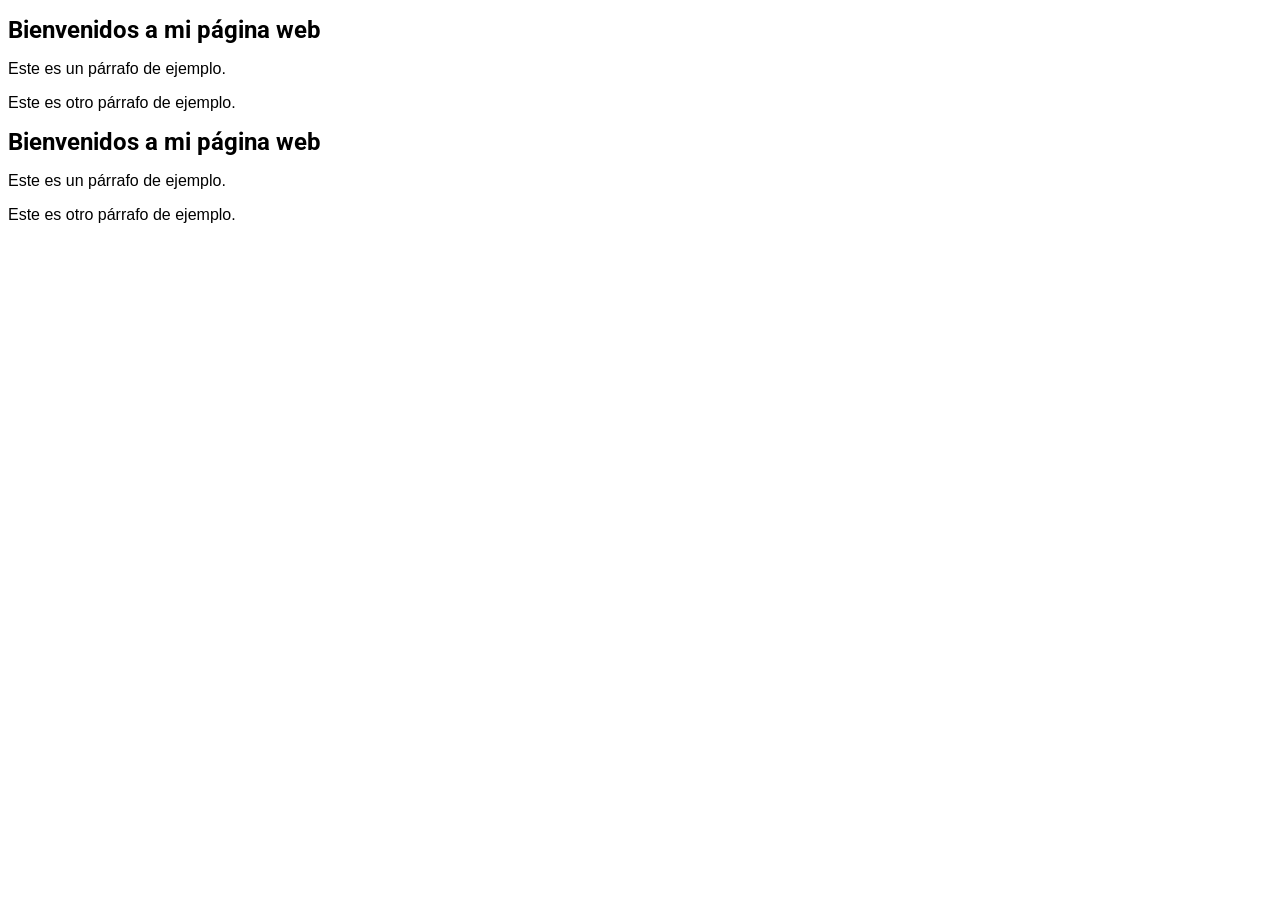
<file: Modulo-2/Sesion 2/index.html>
<!DOCTYPE html>
<html>
  <head>
    <meta charset="UTF-8">
    <title>Mi página web</title>
    <link href="https://fonts.googleapis.com/css?family=Roboto" rel="stylesheet">
    <link href="css/styles.css" rel="stylesheet">
  </head>
  <body>
    <h1>Bienvenidos a mi página web</h1>
    <p>Este es un párrafo de ejemplo.</p>
    <p>Este es otro párrafo de ejemplo.</p>
  </body>
</html>
<!DOCTYPE html>
<html>
  <head>
    <meta charset="UTF-8">
    <title>Mi página web</title>
    <link href="https://fonts.googleapis.com/css?family=Roboto" rel="stylesheet">
  </head>
  <body>
    <h1>Bienvenidos a mi página web</h1>
    <p>Este es un párrafo de ejemplo.</p>
    <p>Este es otro párrafo de ejemplo.</p>
  </body>
</html>
</file>
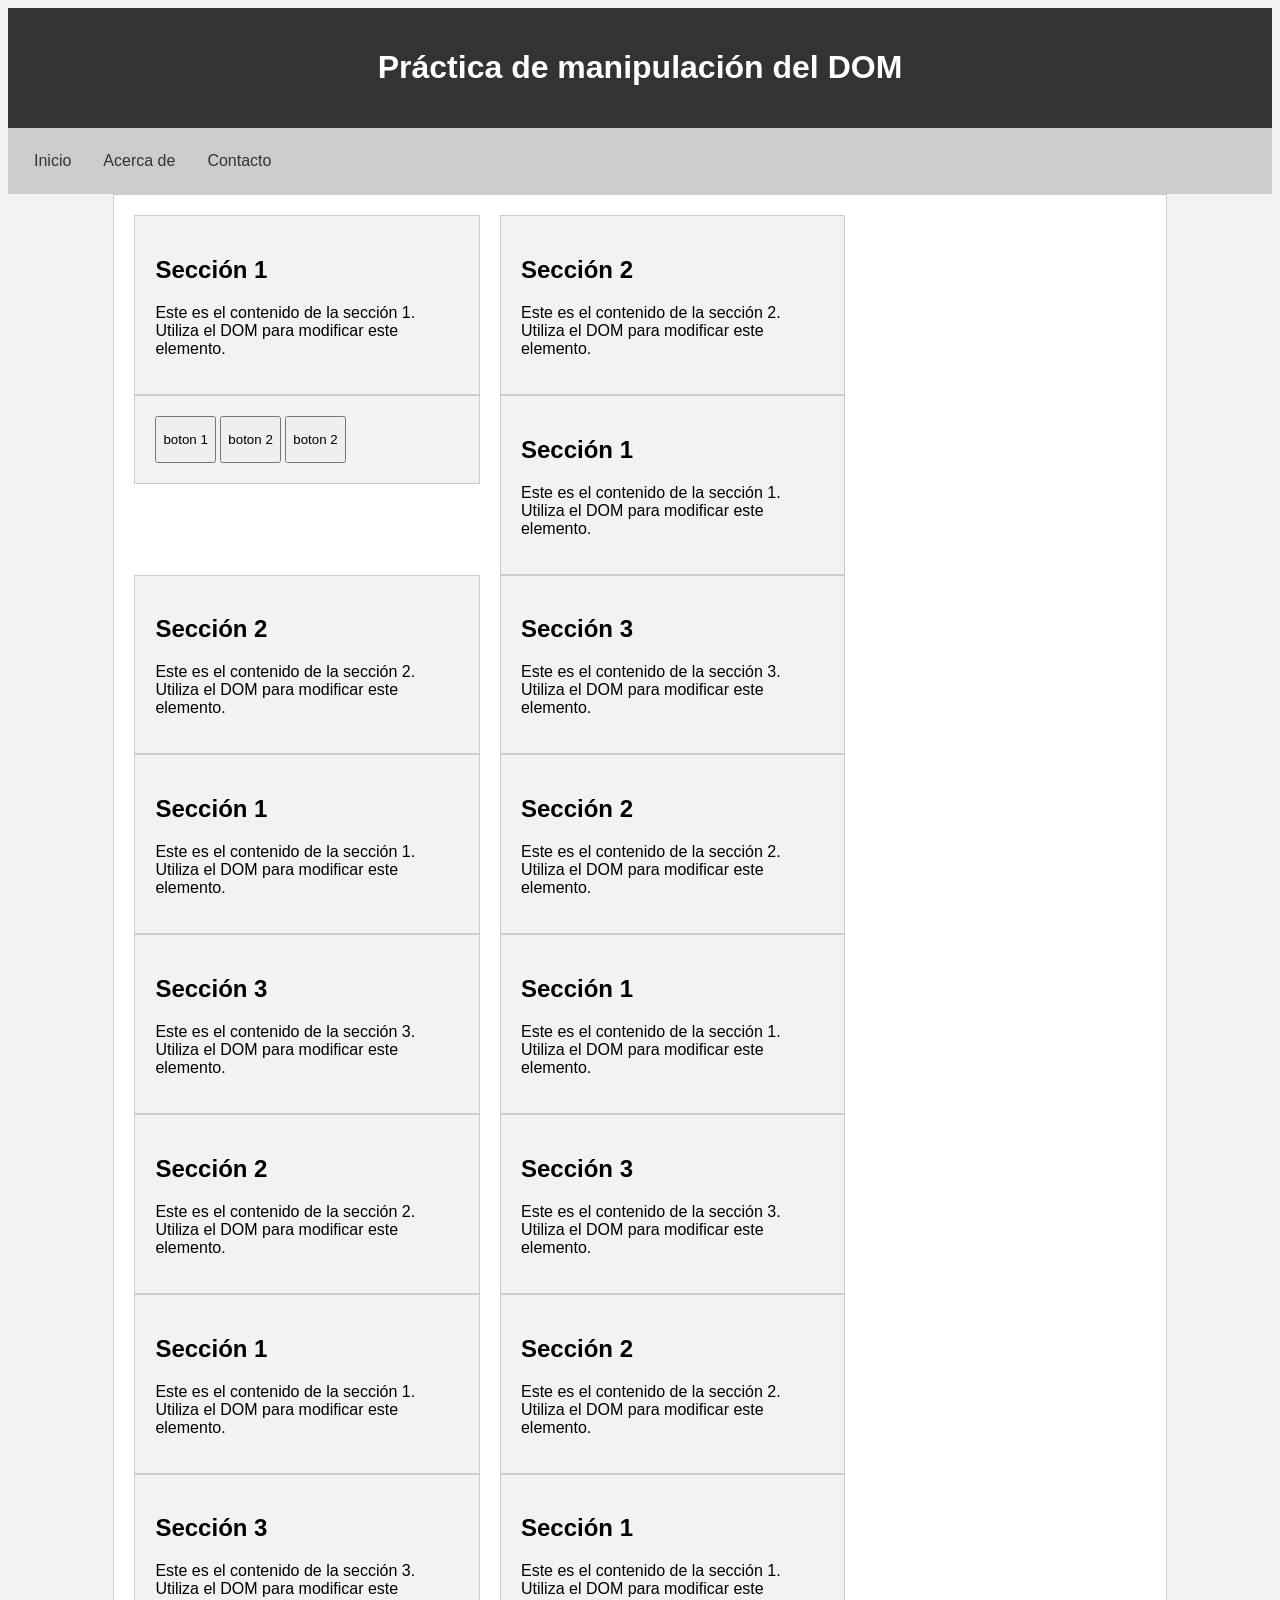
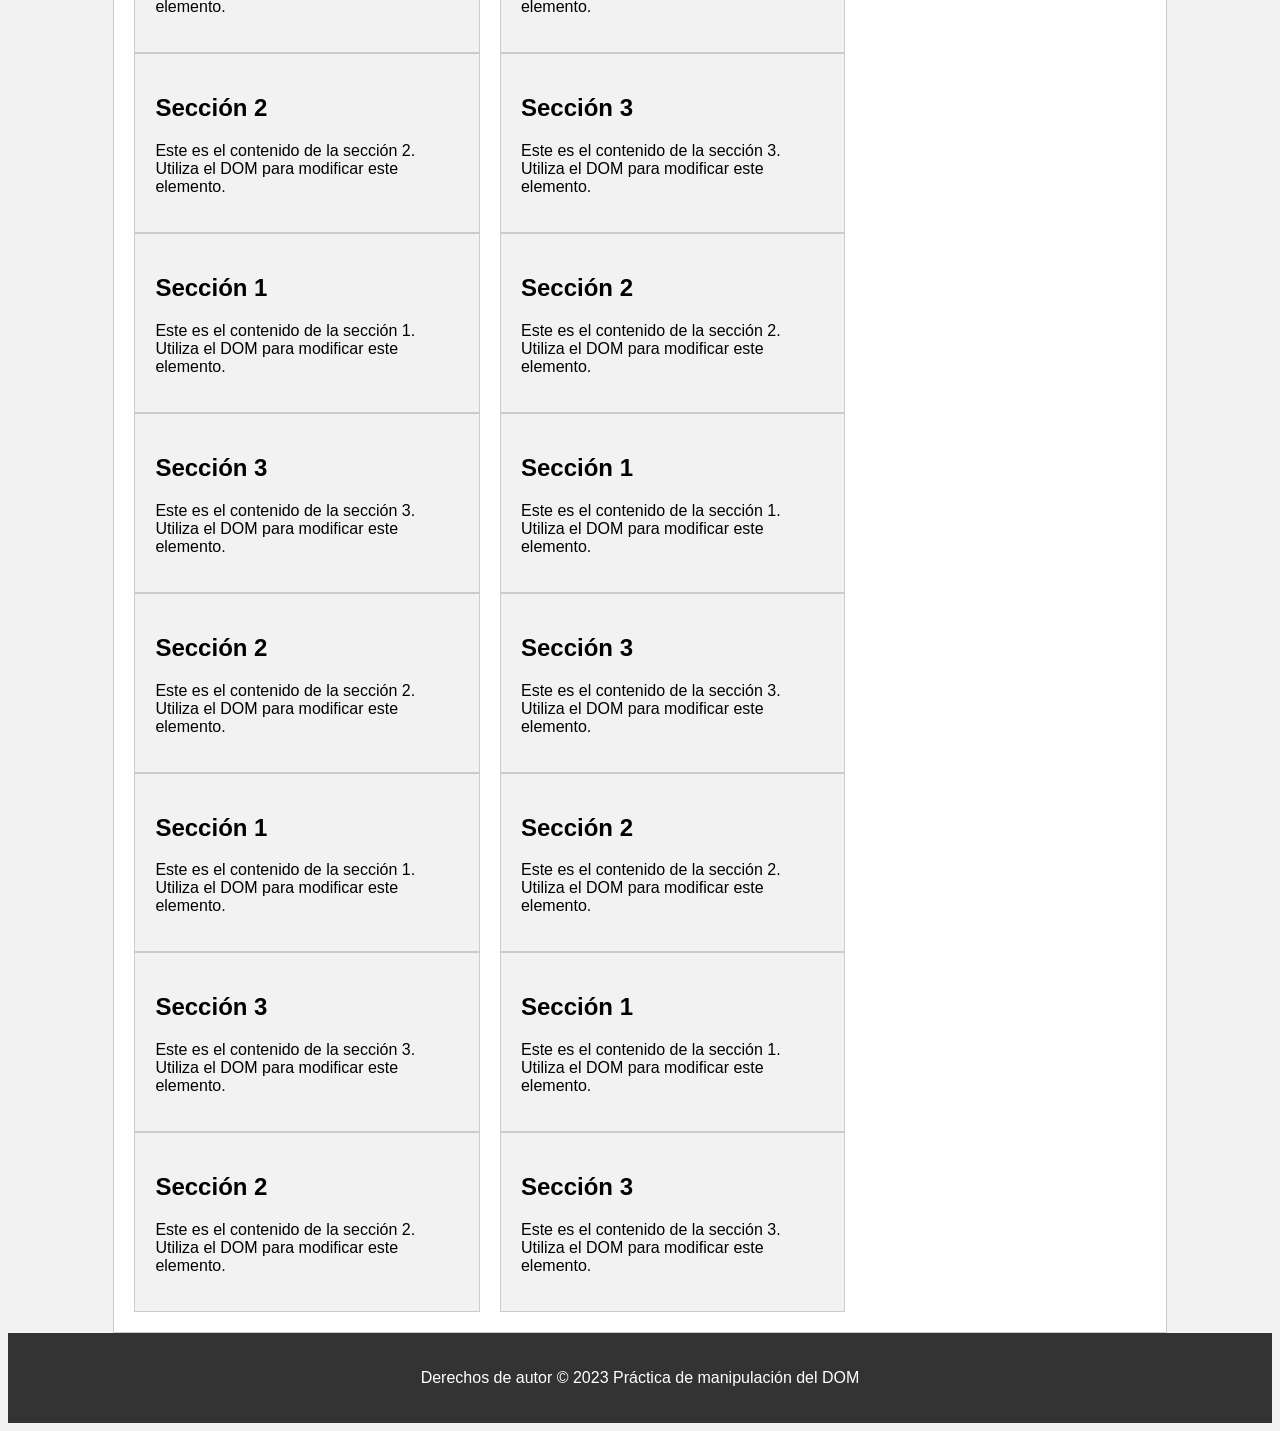
<file: Modulo-2/Sesion 3/index.html>
<!DOCTYPE html>
<html>
  <head>
    <title>Práctica de manipulación del DOM</title>
    <meta charset="UTF-8">
    <style>
      /* Estilos CSS */
      body {
        font-family: Arial, sans-serif;
        background-color: #f2f2f2;
      }
      header {
        background-color: #333333;
        color: #ffffff;
        padding: 20px;
        text-align: center;
      }
      nav {
        background-color: #cccccc;
        padding: 10px;
      }
      nav ul {
        list-style-type: none;
        margin: 0;
        padding: 0;
        overflow: hidden;
      }
      nav li {
        float: left;
      }
      nav li a {
        display: block;
        color: #333333;
        text-align: center;
        padding: 14px 16px;
        text-decoration: none;
      }
      nav li a:hover {
        background-color: #333333;
        color: #ffffff;
      }
      main {
        width: 80%;
        margin: 0 auto;
        background-color: #ffffff;
        border: 1px solid #cccccc;
        padding: 20px;
        overflow: auto;
      }
      section {
        float: left;
        width: 30%;
        margin-right: 2%;
        background-color: #f2f2f2;
        padding: 20px;
        border: 1px solid #cccccc;
      }
      aside {
        float: left;
        width: 15%;
        margin-right: 2%;
        background-color: #f2f2f2;
        padding: 20px;
        border: 1px solid #cccccc;
      }
      footer {
        background-color: #333333;
        color: #ffffff;
        padding: 20px;
        text-align: center;
      }
    </style>
  </head>
  <body>
    <header>
      <h1>Práctica de manipulación del DOM</h1>
    </header>
    <nav>
      <ul>
        <li><a href="#">Inicio</a></li>
        <li><a href="#">Acerca de</a></li>
        <li><a href="#">Contacto</a></li>
      </ul>
    </nav>
    <main>
      <section>
        <h2>Sección 1</h2>
        <p>Este es el contenido de la sección 1. Utiliza el DOM para modificar este elemento.</p>
      </section>
      <section>
        <h2>Sección 2</h2>
        <p>Este es el contenido de la sección 2. Utiliza el DOM para modificar este elemento.</p>
      </section>
      <section id="test4">
        <button id="test1">
          <p>boton 1</p>
        </button>
        <button id="test2">
          <p>boton 2</p>
        </button>
        <button id="test3">
          <p>boton 2</p>
        </button>
      </section>


      <section>
        <h2>Sección 1</h2>
        <p>Este es el contenido de la sección 1. Utiliza el DOM para modificar este elemento.</p>
      </section>
      <section>
        <h2>Sección 2</h2>
        <p>Este es el contenido de la sección 2. Utiliza el DOM para modificar este elemento.</p>
      </section>
      <section>
        <h2>Sección 3</h2>
        <p>Este es el contenido de la sección 3. Utiliza el DOM para modificar este elemento.</p>
      </section><section>
      <h2>Sección 1</h2>
      <p>Este es el contenido de la sección 1. Utiliza el DOM para modificar este elemento.</p>
    </section>
      <section>
        <h2>Sección 2</h2>
        <p>Este es el contenido de la sección 2. Utiliza el DOM para modificar este elemento.</p>
      </section>
      <section>
        <h2>Sección 3</h2>
        <p>Este es el contenido de la sección 3. Utiliza el DOM para modificar este elemento.</p>
      </section><section>
      <h2>Sección 1</h2>
      <p>Este es el contenido de la sección 1. Utiliza el DOM para modificar este elemento.</p>
    </section>
      <section>
        <h2>Sección 2</h2>
        <p>Este es el contenido de la sección 2. Utiliza el DOM para modificar este elemento.</p>
      </section>
      <section>
        <h2>Sección 3</h2>
        <p>Este es el contenido de la sección 3. Utiliza el DOM para modificar este elemento.</p>
      </section><section>
      <h2>Sección 1</h2>
      <p>Este es el contenido de la sección 1. Utiliza el DOM para modificar este elemento.</p>
    </section>
      <section>
        <h2>Sección 2</h2>
        <p>Este es el contenido de la sección 2. Utiliza el DOM para modificar este elemento.</p>
      </section>
      <section>
        <h2>Sección 3</h2>
        <p>Este es el contenido de la sección 3. Utiliza el DOM para modificar este elemento.</p>
      </section><section>
      <h2>Sección 1</h2>
      <p>Este es el contenido de la sección 1. Utiliza el DOM para modificar este elemento.</p>
    </section>
      <section>
        <h2>Sección 2</h2>
        <p>Este es el contenido de la sección 2. Utiliza el DOM para modificar este elemento.</p>
      </section>
      <section>
        <h2>Sección 3</h2>
        <p>Este es el contenido de la sección 3. Utiliza el DOM para modificar este elemento.</p>
      </section><section>
      <h2>Sección 1</h2>
      <p>Este es el contenido de la sección 1. Utiliza el DOM para modificar este elemento.</p>
    </section>
      <section>
        <h2>Sección 2</h2>
        <p>Este es el contenido de la sección 2. Utiliza el DOM para modificar este elemento.</p>
      </section>
      <section>
        <h2>Sección 3</h2>
        <p>Este es el contenido de la sección 3. Utiliza el DOM para modificar este elemento.</p>
      </section><section>
      <h2>Sección 1</h2>
      <p>Este es el contenido de la sección 1. Utiliza el DOM para modificar este elemento.</p>
    </section>
      <section>
        <h2>Sección 2</h2>
        <p>Este es el contenido de la sección 2. Utiliza el DOM para modificar este elemento.</p>
      </section>
      <section>
        <h2>Sección 3</h2>
        <p>Este es el contenido de la sección 3. Utiliza el DOM para modificar este elemento.</p>
      </section><section>
      <h2>Sección 1</h2>
      <p>Este es el contenido de la sección 1. Utiliza el DOM para modificar este elemento.</p>
    </section>
      <section>
        <h2>Sección 2</h2>
        <p>Este es el contenido de la sección 2. Utiliza el DOM para modificar este elemento.</p>
      </section>
      <section>
        <h2>Sección 3</h2>
        <p>Este es el contenido de la sección 3. Utiliza el DOM para modificar este elemento.</p>
      </section><section>
      <h2>Sección 1</h2>
      <p>Este es el contenido de la sección 1. Utiliza el DOM para modificar este elemento.</p>
    </section>
      <section>
        <h2>Sección 2</h2>
        <p>Este es el contenido de la sección 2. Utiliza el DOM para modificar este elemento.</p>
      </section>
      <section>
        <h2>Sección 3</h2>
        <p>Este es el contenido de la sección 3. Utiliza el DOM para modificar este elemento.</p>
      </section>



    </main>
    <footer>
      <p>Derechos de autor © 2023 Práctica de manipulación del DOM</p>
    </footer>
  </body>
  <script>
    
  </script>
</html>
</file>
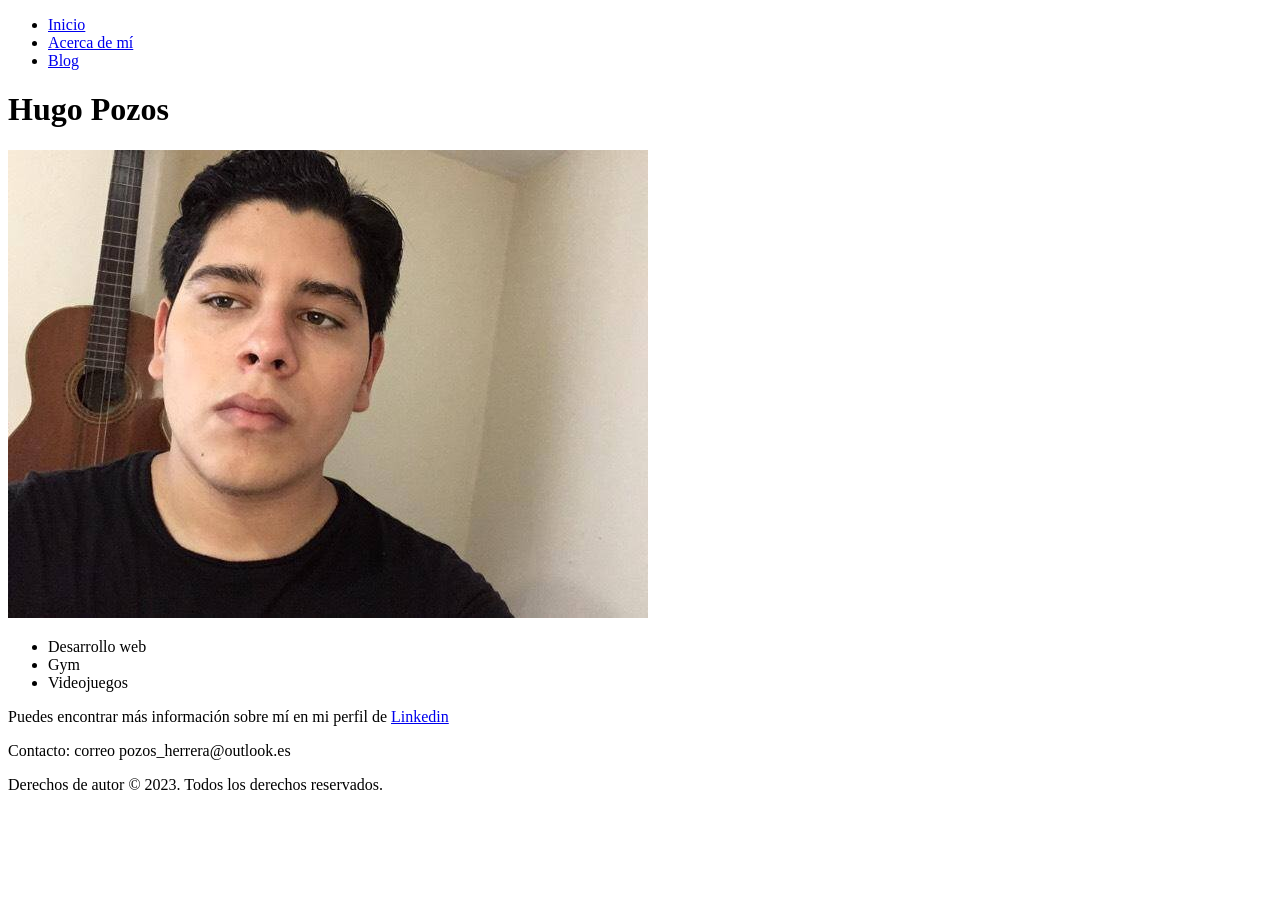
<file: Modulo-2/Ejercicio1.html>
<!DOCTYPE html>
<html lang="en">
<head>
    <meta charset="UTF-8">
    <meta http-equiv="X-UA-Compatible" content="IE=edge">
    <meta name="viewport" content="width=device-width, initial-scale=1.0">
    <meta name="description" content="Primer ejercicio de la sesion 1">
    <title>Ejercicio 1</title>
</head>
<body>
    <nav>
      <ul>
        <li><a href="#">Inicio</a></li>
        <li><a href="#">Acerca de mí</a></li>
        <li><a href="#">Blog</a></li>
      </ul>        
    </nav>  
    <h1>Hugo Pozos</h1>
    <main>
        <img src="Sesion 1/img/fotoperfil.jpg" alt="Imagen de perfil">    
      <ul>
        <li>Desarrollo web</li>
        <li>Gym</li>
        <li>Videojuegos</li>
      </ul> 
      
      <p>Puedes encontrar más información sobre mí en mi perfil de <a href="https://www.linkedin.com/in/hugo-fabrizio-pozos-herrera-b9a26b267/">Linkedin</a></p>
    </main>
    <footer>
        <p>Contacto: correo pozos_herrera@outlook.es</p>        
        <p>Derechos de autor © 2023. Todos los derechos reservados.</p>
      </footer>    
</body>
</html>
</file>
<file: Modulo-2/Sesion 2/css/styles.css>
body {
    font-family: Arial, sans-serif;
    font-size: 12px;
  }
  
  h1 {
    font-family: 'Roboto', sans-serif;
  }
  
  p {
    font-size: 16px !important;
  }
</file>
